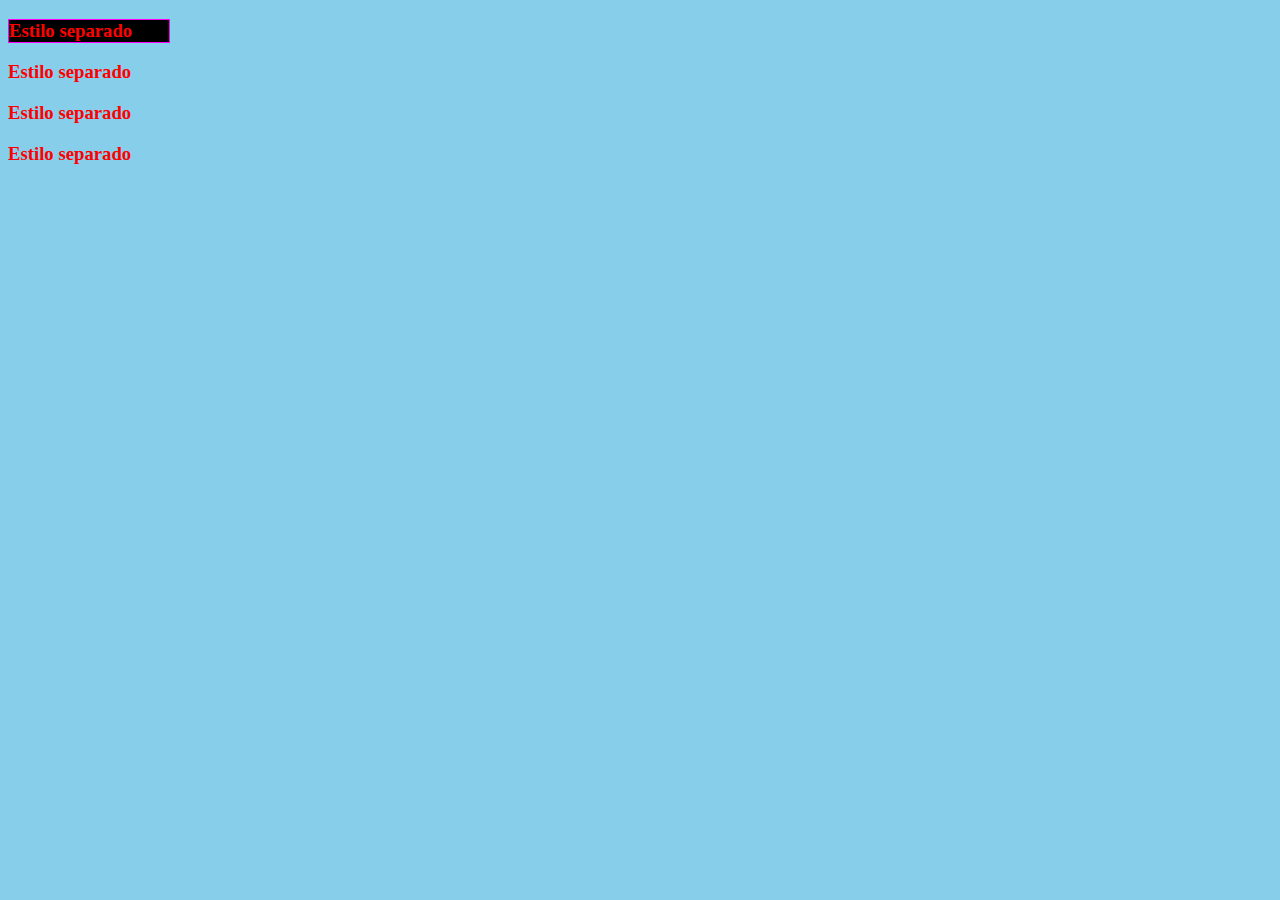
<file: aula3/index.html>
<!DOCTYPE html>
<html lang="en">
<head>
    <meta charset="UTF-8">
    <meta name="viewport" content="width=device-width, initial-scale=1.0">
    <title>aula3</title>


    <link rel="stylesheet" href="style.css">






</head>
<body>

    
    <h3 class="com-borda bg-black">Estilo separado</h3>
    <h3>Estilo separado</h3>
    <h3>Estilo separado</h3>
    <h3>Estilo separado</h3>
    
</body>
</html>
</file>
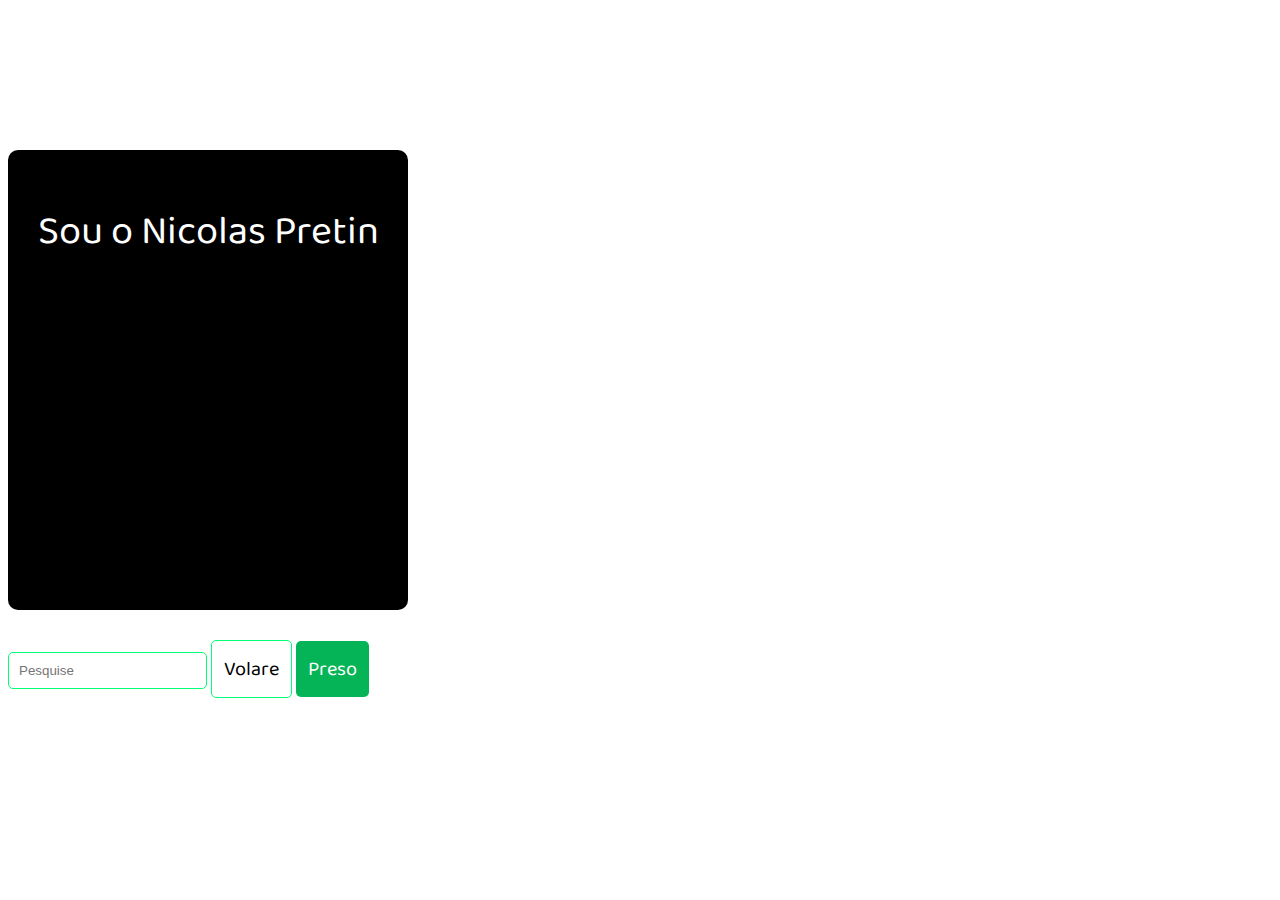
<file: aula2.html>
<!DOCTYPE html>
<html lang="en">
<head>
    <meta charset="UTF-8">
    <meta name="viewport" content="width=device-width, initial-scale=1.0">
    <title>aula2</title>

    <link href="https://fonts.googleapis.com/css2?family=Baloo+Thambi+2:wght@500&display=swap" rel="stylesheet">


</head>
<body>


    <div style="background-color: black; width: 400px; height: 450px; padding-top: 10px; margin-top: 150px;border-radius: 10px;">
        <p style="color: white; text-align: center; font-family: 'Baloo Thambi 2', cursive;font-size: 40px;">Sou o Nicolas Pretin</p>
    </div>


    <div style="margin-top: 30px">

        <input placeholder="Pesquise" style="padding: 10px;border-radius: 5px;border: 1px solid rgb(0, 255, 119)"/>

        <button style="font-size: 20px;font-family: 'Baloo Thambi 2';border: 1px solid rgb(0, 255, 119);padding: 12px;background: transparent;border-radius: 5px;">Volare</button>

        <button style="font-size: 20px;font-family: 'Baloo Thambi 2';background-color: rgb(4, 180, 86);color: white;border-radius: 5px; border: none;padding: 12px;">Preso</button>


    </div>

    
</body>
</html>
</file>
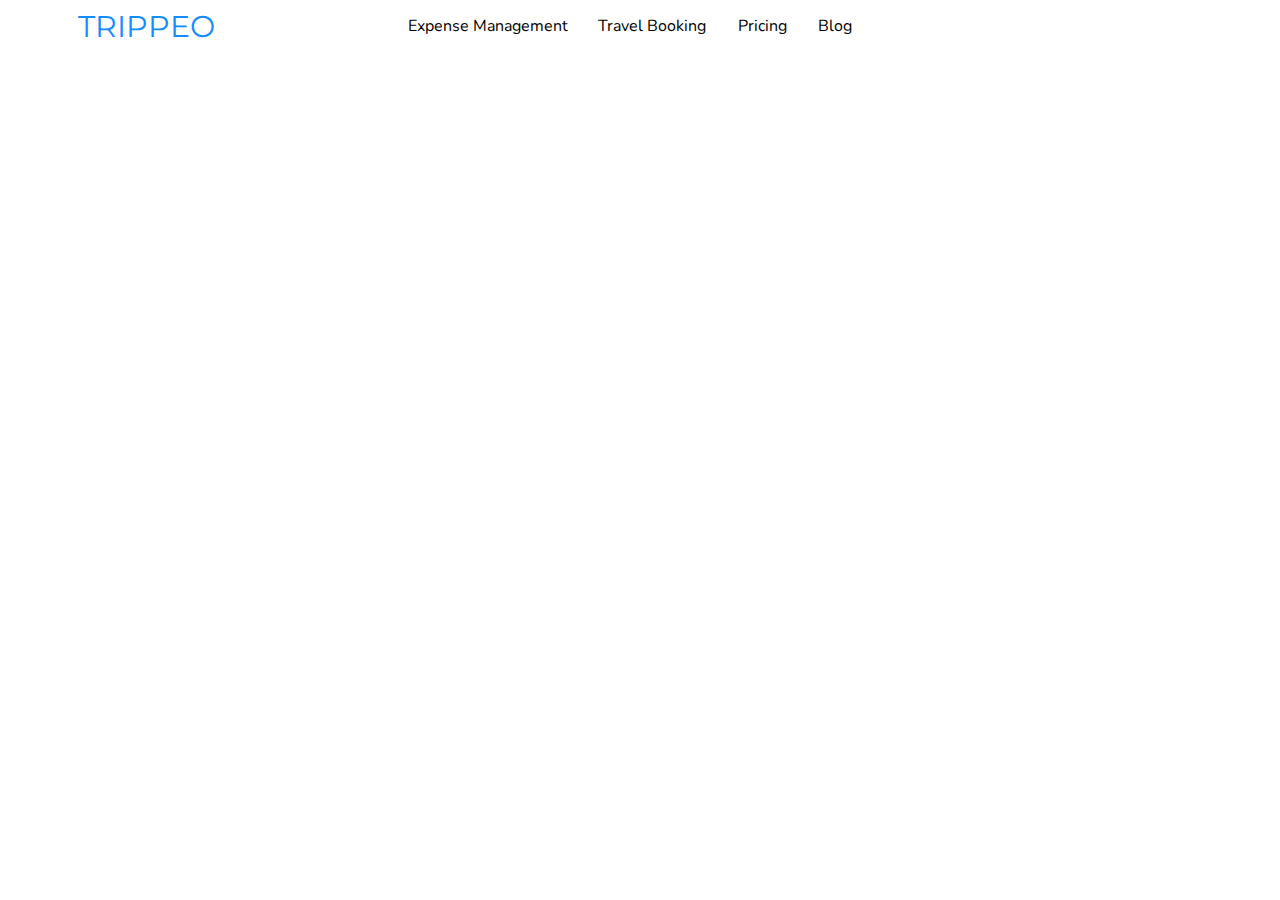
<file: exercicios.html/desafio.html>
<!DOCTYPE html>
<html lang="en">
<head>
    <meta charset="UTF-8">
    <meta name="viewport" content="width=device-width, initial-scale=1.0">
    <title>desafio</title>
    <link href="https://fonts.googleapis.com/css2?family=Montserrat:wght@300&display=swap" rel="stylesheet">
    <link rel="stylesheet" href="style1.css">
    <link href="https://fonts.googleapis.com/css2?family=Montserrat:wght@300&family=Nunito&display=swap" rel="stylesheet">
</head>
<body>
  
  
    <p class="trippeo" > TRIPPEO </p>

    <div class="topicos">

        <p style="margin-top: -60px; margin-left: 400px;">Expense Management</p>
        <p style="margin-top:  -38px; margin-left:  590px">Travel Booking</p>
        <p style="margin-top: -38px; margin-left: 730px;">Pricing</p>
        <p style="margin-top: -38px; margin-left: 810px;">Blog</p>
        <p style="margin-top: -34px; margin-left: 1530px;">Sign In</p>
    </div>
    <button style="margin-top: -90px; margin-left: 1630px;" class="button1">TRY TRIPPEO FOR FREE</button>
    
</body>
</html>
</file>
<file: aula3/style.css>
body {

   background-color: skyblue;


}
h3 {
    color: red;
}




.com-borda {
    border : 1px solid #f0f;
    width : 160px;
}


.bg-black{
background-color: black;

}
</file>
<file: exercicios.html/style1.css>
.button1{
    border: 1px solid #1378fb;
    padding: 10px 20px 7px;
    font-size: .85em;
    text-transform: uppercase;
    color: #1378fb;
    letter-spacing: 0.1em;
    background-color: transparent;

    
    
}


.subtext{

    margin-left:500px;
    font-family: 'Comic Neue', cursive;
    margin-top: -100px;
}

.trippeo{
    font-family: "Montserrat", sans-serif;
    color: rgb(20, 140, 254);
    font-size: 30px;
    margin-top: 5px;
    margin-left: 70px;
}

.topicos{
    font-family: "Nunito", sans-serif;
   

}
}
</file>
